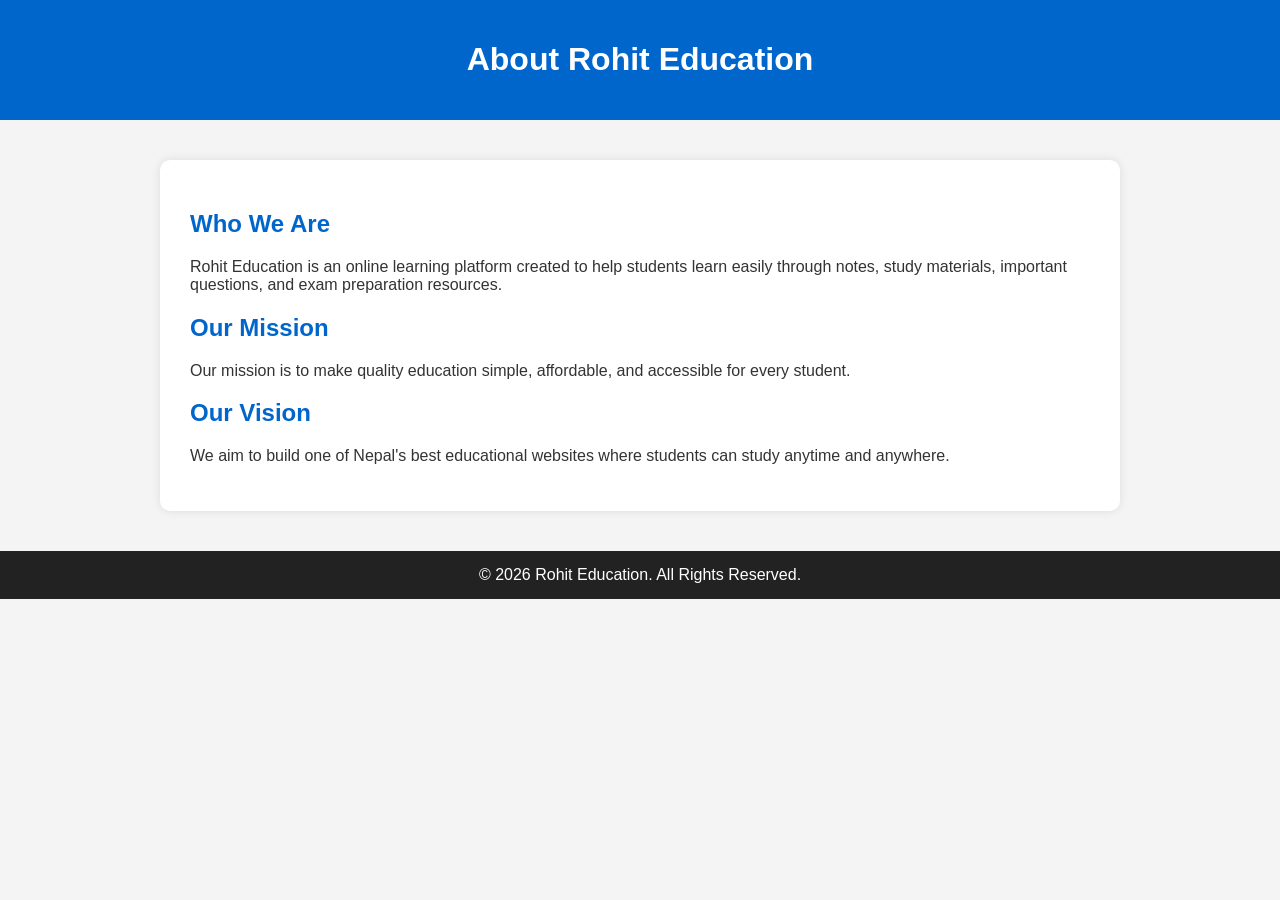
<file: about.html>
<!DOCTYPE html>
<html lang="en">
<head>
<meta charset="UTF-8">
<meta name="viewport" content="width=device-width, initial-scale=1.0">
<title>About Us - Rohit Education</title>
<style>
body{
font-family:Arial,sans-serif;
margin:0;
background:#f4f4f4;
color:#333;
}
header{
background:#0066cc;
color:white;
padding:20px;
text-align:center;
}
.container{
max-width:900px;
margin:40px auto;
background:white;
padding:30px;
border-radius:10px;
box-shadow:0 0 10px rgba(0,0,0,0.1);
}
h2{
color:#0066cc;
}
footer{
background:#222;
color:white;
text-align:center;
padding:15px;
margin-top:40px;
}
</style>
</head>
<body>

<header>
<h1>About Rohit Education</h1>
</header>

<div class="container">

<h2>Who We Are</h2>
<p>Rohit Education is an online learning platform created to help students learn easily through notes, study materials, important questions, and exam preparation resources.</p>

<h2>Our Mission</h2>
<p>Our mission is to make quality education simple, affordable, and accessible for every student.</p>

<h2>Our Vision</h2>
<p>We aim to build one of Nepal's best educational websites where students can study anytime and anywhere.</p>

</div>

<footer>
© 2026 Rohit Education. All Rights Reserved.
</footer>

</body>
</html>
</file>
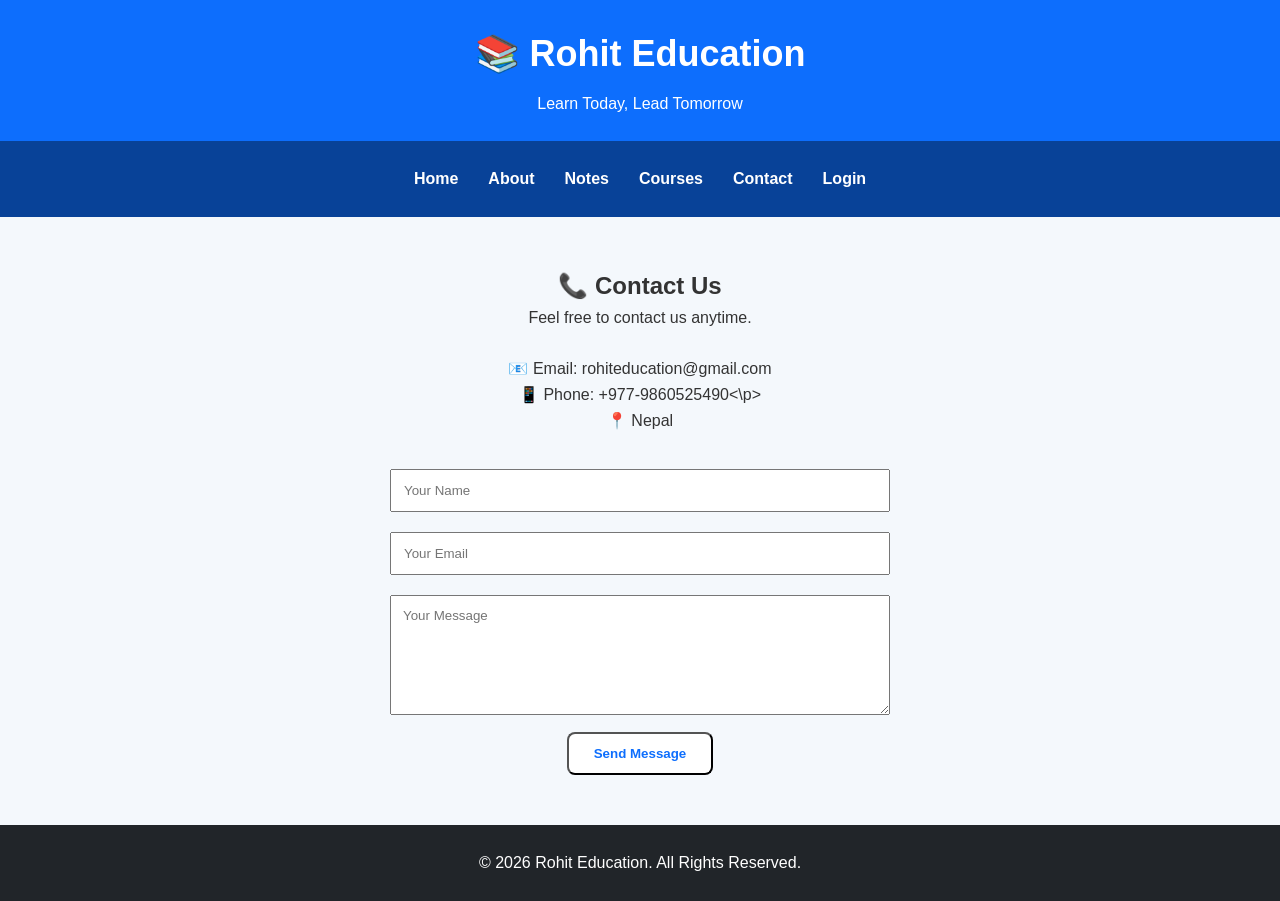
<file: contact.html>
<!DOCTYPE html>
<html lang="en">
<head>
<meta charset="UTF-8">
<meta name="viewport" content="width=device-width, initial-scale=1.0">
<title>Contact - Rohit Education</title>
<link rel="stylesheet" href="style.css">
</head>

<body>

<header>
<h1>📚 Rohit Education</h1>
<p>Learn Today, Lead Tomorrow</p>
</header>

<nav>
<a href="index.html">Home</a>
<a href="about.html">About</a>
<a href="notes.html">Notes</a>
<a href="courses.html">Courses</a>
<a href="contact.html">Contact</a>
<a href="login.html">Login</a>
</nav>

<section style="padding:50px 20px;text-align:center;">
<h1>📞 Contact Us</h1>
<p>Feel free to contact us anytime.</p>

<br>

<p>📧 Email: rohiteducation@gmail.com</p>
<p>📱 Phone: +977-9860525490<\p>
<p>📍 Nepal</p>

<br>

<form style="max-width:500px;margin:auto;">
<input type="text" placeholder="Your Name" style="width:100%;padding:12px;margin:10px 0;"><br>

<input type="email" placeholder="Your Email" style="width:100%;padding:12px;margin:10px 0;"><br>

<textarea placeholder="Your Message" style="width:100%;padding:12px;height:120px;margin:10px 0;"></textarea><br>

<button type="submit" class="btn">Send Message</button>
</form>

</section>

<footer>
<p>© 2026 Rohit Education. All Rights Reserved.</p>
</footer>

</body>
</html>
</file>
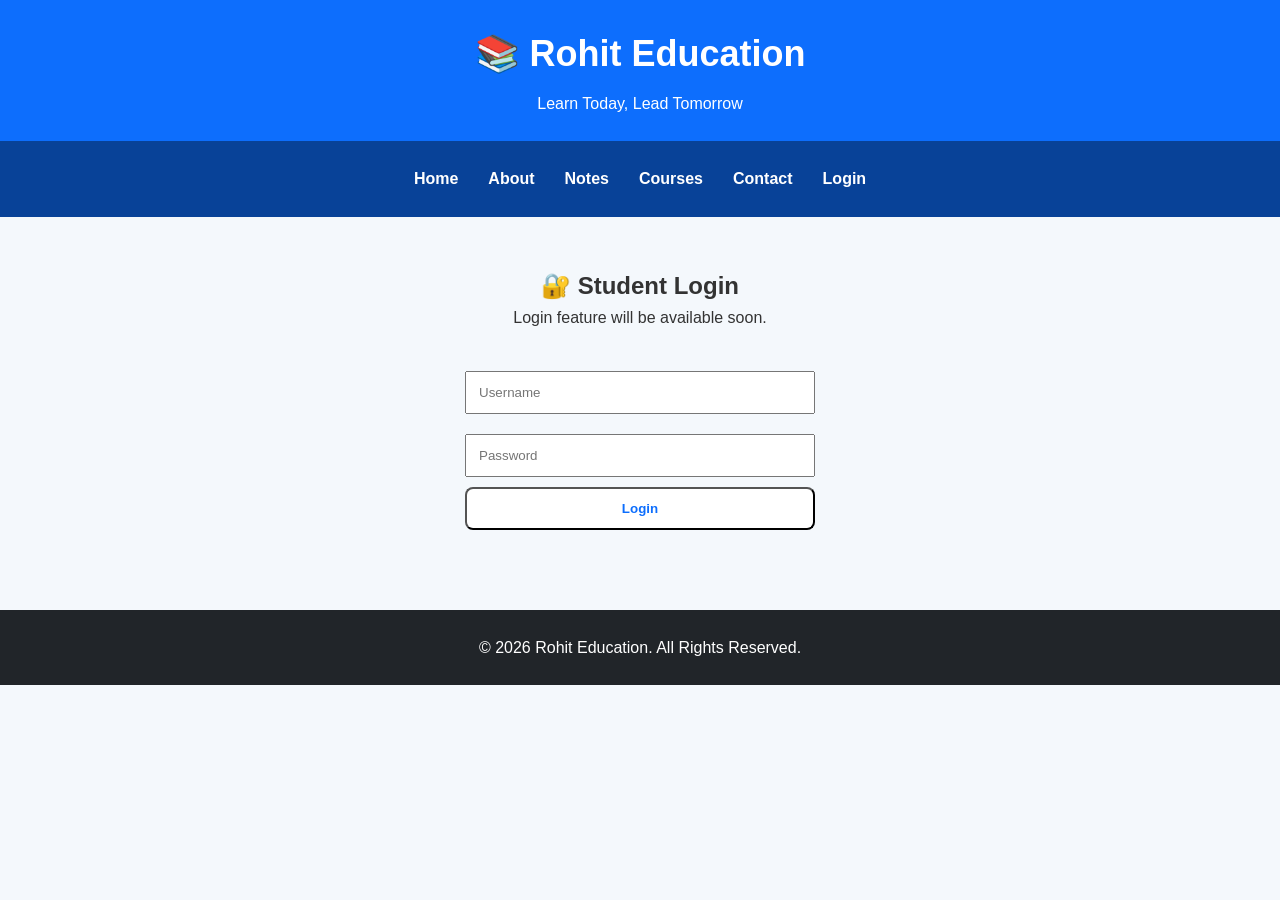
<file: login.html>
<!DOCTYPE html>
<html lang="en">
<head>
<meta charset="UTF-8">
<meta name="viewport" content="width=device-width, initial-scale=1.0">
<title>Login - Rohit Education</title>
<link rel="stylesheet" href="style.css">
</head>

<body>

<header>
<h1>📚 Rohit Education</h1>
<p>Learn Today, Lead Tomorrow</p>
</header>

<nav>
<a href="index.html">Home</a>
<a href="about.html">About</a>
<a href="notes.html">Notes</a>
<a href="courses.html">Courses</a>
<a href="contact.html">Contact</a>
<a href="login.html">Login</a>
</nav>

<section style="padding:50px 20px;text-align:center;">
<h1>🔐 Student Login</h1>
<p>Login feature will be available soon.</p>

<div style="max-width:350px;margin:30px auto;">
<input type="text" placeholder="Username"
style="width:100%;padding:12px;margin:10px 0;">

<input type="password" placeholder="Password"
style="width:100%;padding:12px;margin:10px 0;">

<button class="btn" style="width:100%;">Login</button>
</div>

</section>

<footer>
<p>© 2026 Rohit Education. All Rights Reserved.</p>
</footer>

</body>
</html>
</file>
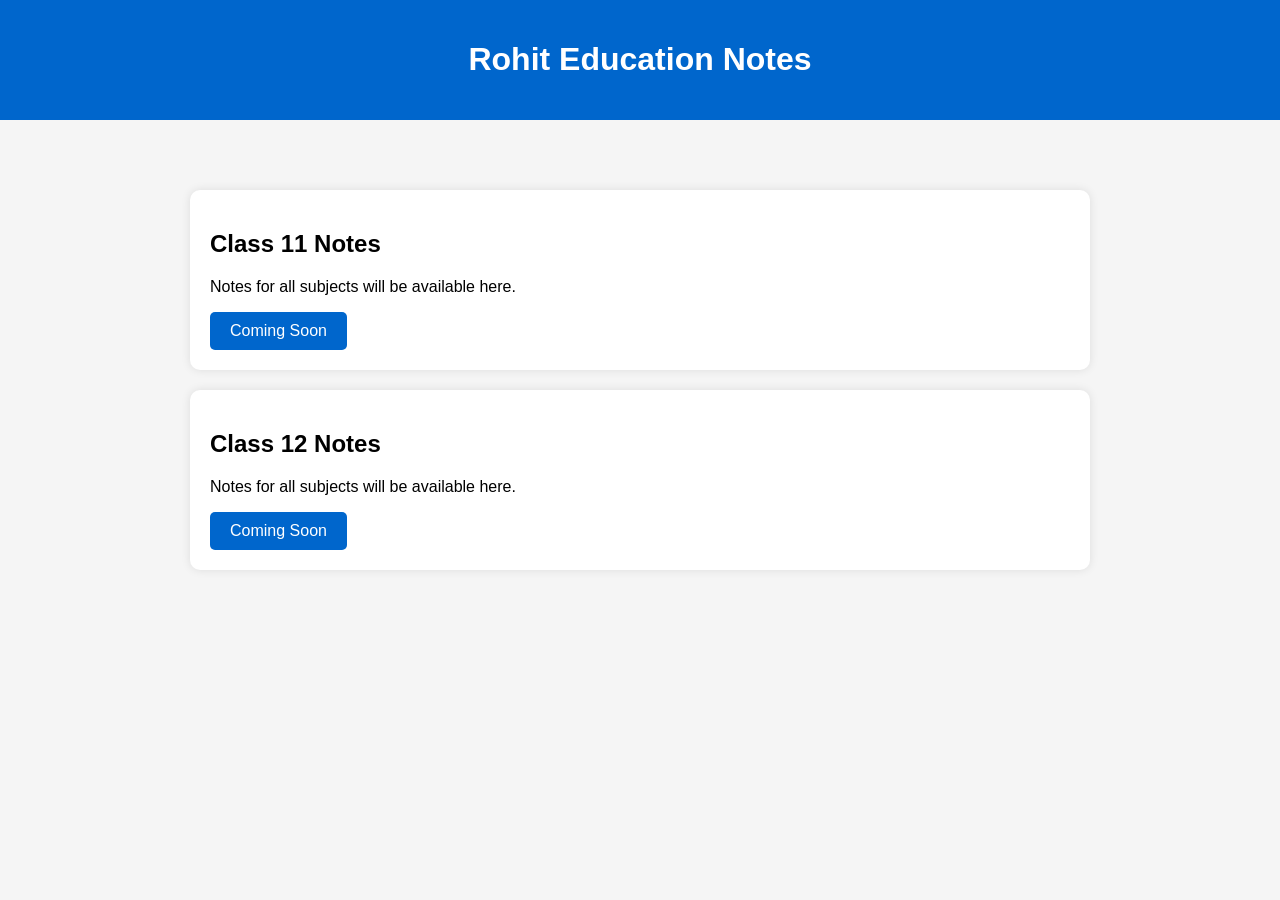
<file: notes.html>
<!DOCTYPE html>
<html lang="en">
<head>
<meta charset="UTF-8">
<meta name="viewport" content="width=device-width, initial-scale=1.0">
<title>Notes - Rohit Education</title>
<style>
body{
font-family:Arial,sans-serif;
margin:0;
background:#f5f5f5;
}
header{
background:#0066cc;
color:white;
text-align:center;
padding:20px;
}
.container{
max-width:900px;
margin:30px auto;
padding:20px;
}
.card{
background:white;
padding:20px;
margin:20px 0;
border-radius:10px;
box-shadow:0 0 10px rgba(0,0,0,0.1);
}
a.button{
display:inline-block;
background:#0066cc;
color:white;
padding:10px 20px;
text-decoration:none;
border-radius:5px;
}
</style>
</head>
<body>

<header>
<h1>Rohit Education Notes</h1>
</header>

<div class="container">

<div class="card">
<h2>Class 11 Notes</h2>
<p>Notes for all subjects will be available here.</p>
<a href="#" class="button">Coming Soon</a>
</div>

<div class="card">
<h2>Class 12 Notes</h2>
<p>Notes for all subjects will be available here.</p>
<a href="#" class="button">Coming Soon</a>
</div>

</div>

</body>
</html>
</file>
<file: style.css>
*{
  margin:0;
  padding:0;
  box-sizing:border-box;
  font-family:Arial, sans-serif;
}

body{
  background:#f4f8fc;
  color:#333;
  line-height:1.6;
}

header{
  background:#0d6efd;
  color:white;
  text-align:center;
  padding:25px;
}

header h1{
  font-size:36px;
}

header p{
  margin-top:8px;
}

nav{
  background:#084298;
  display:flex;
  justify-content:center;
  flex-wrap:wrap;
  padding:15px;
}

nav a{
  color:white;
  text-decoration:none;
  margin:10px 15px;
  font-weight:bold;
}

nav a:hover{
  color:#ffd43b;
}

.hero{
    background:linear-gradient(rgba(13,110,253,0.8),rgba(13,110,253,0.8)),
    url("https://images.unsplash.com/photo-1524995997946-a1c2e315a42f");
    background-size:cover;
    background-position:center;
    color:white;
    text-align:center;
    padding:120px 20px;
}

.hero h1{
    font-size:50px;
    margin-bottom:15px;
}

.hero p{
    font-size:22px;
    margin-bottom:25px;
}

.hero h1{
  font-size:42px;
}

.hero p{
  margin:20px 0;
  font-size:20px;
}

.btn{
  display:inline-block;
  background:white;
  color:#0d6efd;
  padding:12px 25px;
  text-decoration:none;
  border-radius:8px;
  font-weight:bold;
}

.subjects{
  display:flex;
  justify-content:center;
  flex-wrap:wrap;
  gap:20px;
  padding:50px 20px;
}
.notice{
padding:50px 20px;
background:#f8f9fa;
text-align:center;
}

.notice h2{
color:#0d6efd;
margin-bottom:25px;
}

.notice-box{
background:white;
max-width:700px;
margin:15px auto;
padding:15px;
border-left:6px solid #0d6efd;
border-radius:8px;
box-shadow:0 3px 8px rgba(0,0,0,.1);
}
.subject{
  background:white;
  width:280px;
  padding:20px;
  border-radius:10px;
  box-shadow:0 4px 10px rgba(0,0,0,.1);
  text-align:center;
}

.subject h2{
  color:#0d6efd;
  margin-bottom:10px;
}

.why{
  background:white;
  padding:50px 20px;
  text-align:center;
}

.why h2{
  color:#0d6efd;
  margin-bottom:20px;
}

.why ul{
  list-style:none;
}

.why li{
  margin:10px 0;
}

footer{
  background:#212529;
  color:white;
  text-align:center;
  padding:25px;
    }
.stats{
  display:flex;
  justify-content:center;
  flex-wrap:wrap;
  gap:20px;
  background:#ffffff;
  padding:40px 20px;
}

.stat{
  width:220px;
  background:#0d6efd;
  color:white;
  text-align:center;
  padding:25px;
  border-radius:12px;
}

.stat h2{
  font-size:40px;
  margin-bottom:10px;
}
.subject:hover,
.stat:hover,
.notice-box:hover{
    transform:translateY(-5px);
    transition:0.3s;
  }
.search-box{
    text-align:center;
    margin:30px 0;
}

.search-box input{
    width:60%;
    max-width:400px;
    padding:12px;
    border:2px solid #0d6efd;
    border-radius:8px;
}

.search-box button{
    padding:12px 20px;
    margin-left:10px;
    background:#0d6efd;
    color:white;
    border:none;
    border-radius:8px;
    cursor:pointer;
}

.search-box button:hover{
    background:#084298;
  }
</file>
